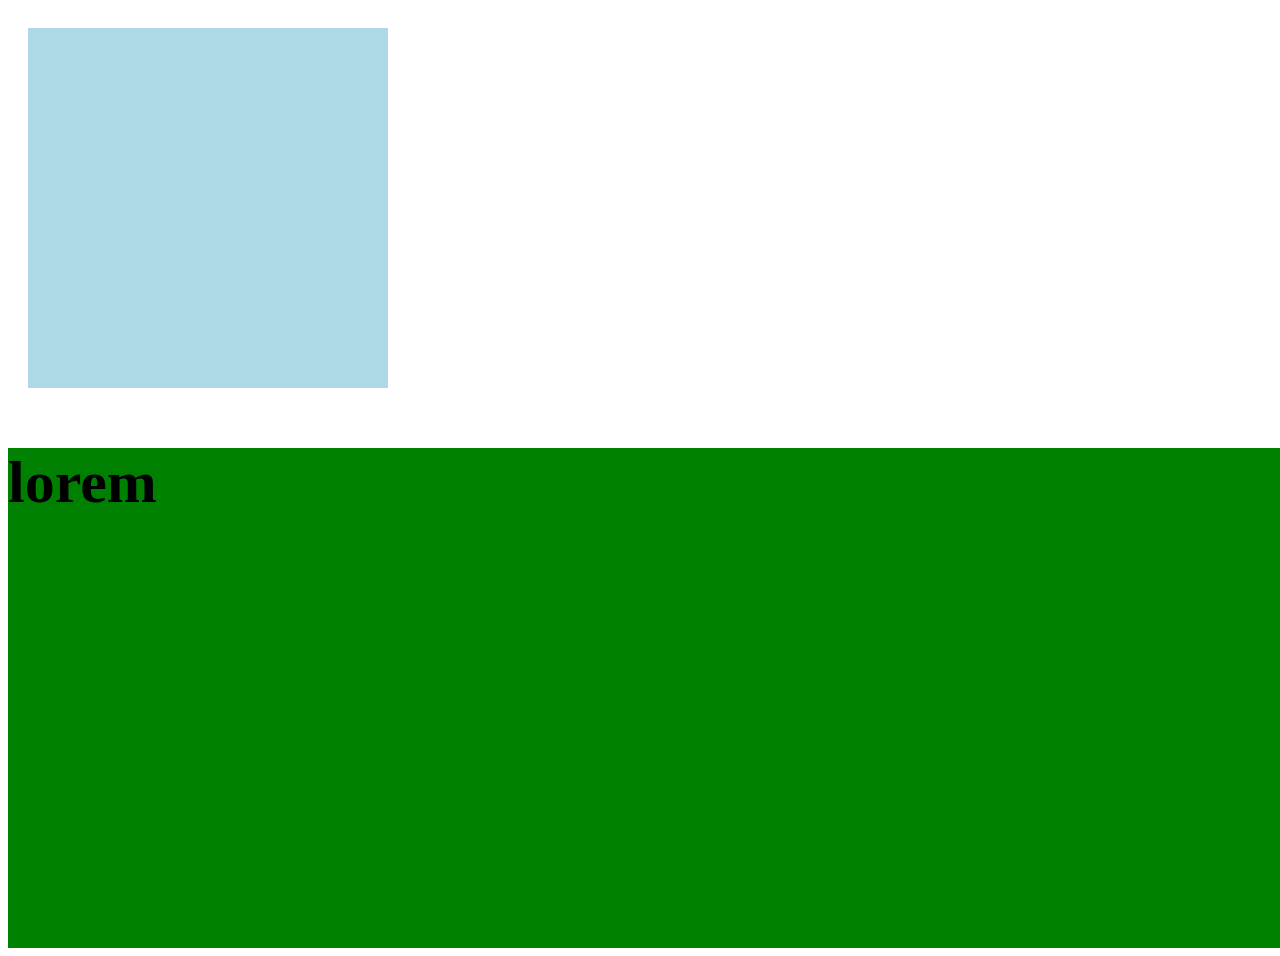
<file: A10/index.html>
<!DOCTYPE html>
<html lang="en">
<head>
    <meta charset="UTF-8">
    <meta name="viewport" content="width=device-width, initial-scale=1.0">
    <title>Document</title>
    <link rel="stylesheet" href="main.css">
</head>
<body>
    <div class="card"></div>
    <div class="main"><h1>lorem</h1></div>
</body>
</html>
</file>
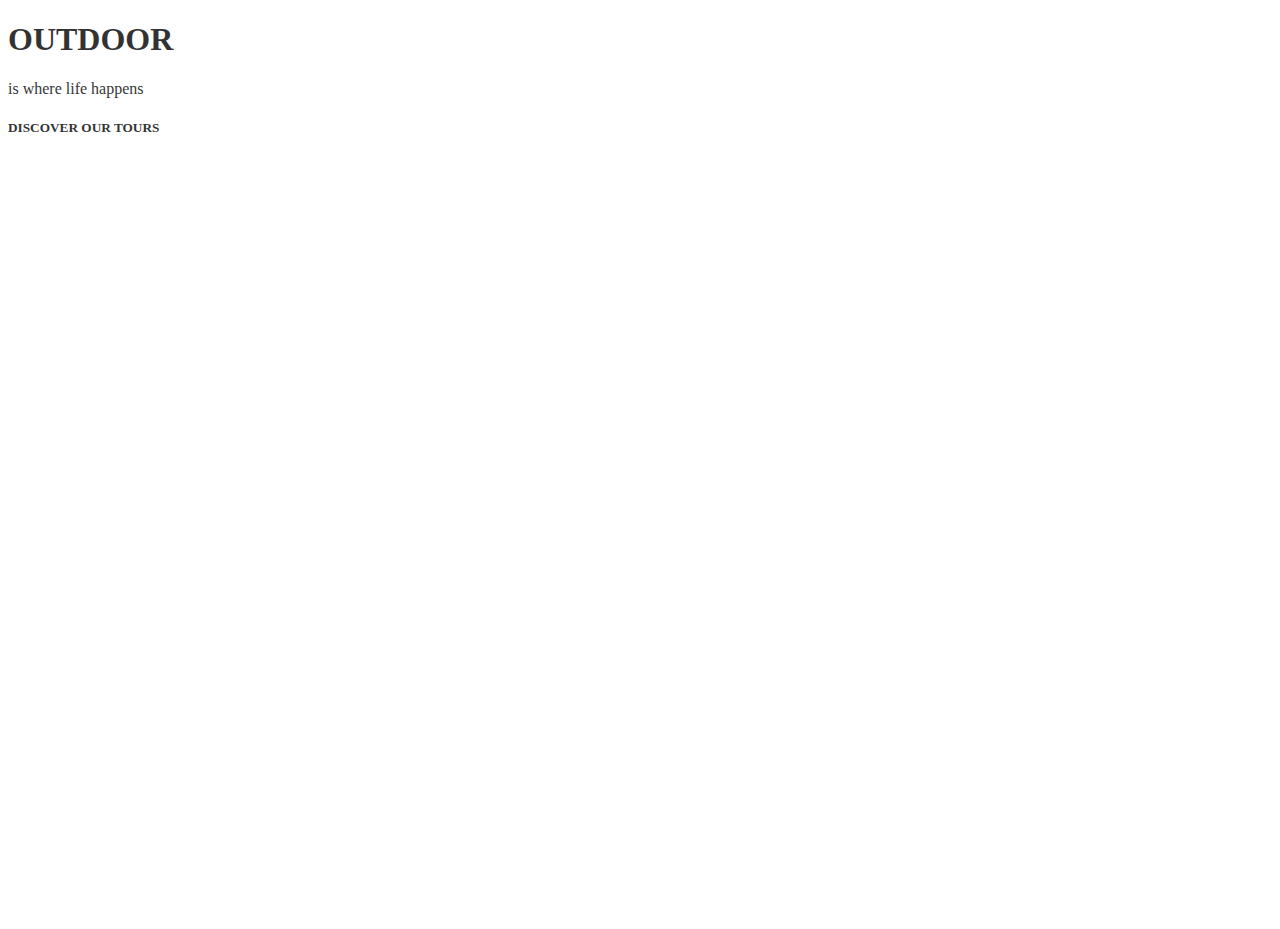
<file: A11/index.html>
<!DOCTYPE html>
<html lang="en">
<head>
    <meta charset="UTF-8">
    <meta name="viewport" content="width=device-width, initial-scale=1.0">
    <title>Document</title>
    <link rel="stylesheet" href="main.css">
</head>
<body>
    <div class="main">
        <h1>OUTDOOR</h1>
        <p>is where life happens</p>
        <h5>DISCOVER OUR TOURS</h5>
        
    </div>
</body>
</html>
</file>
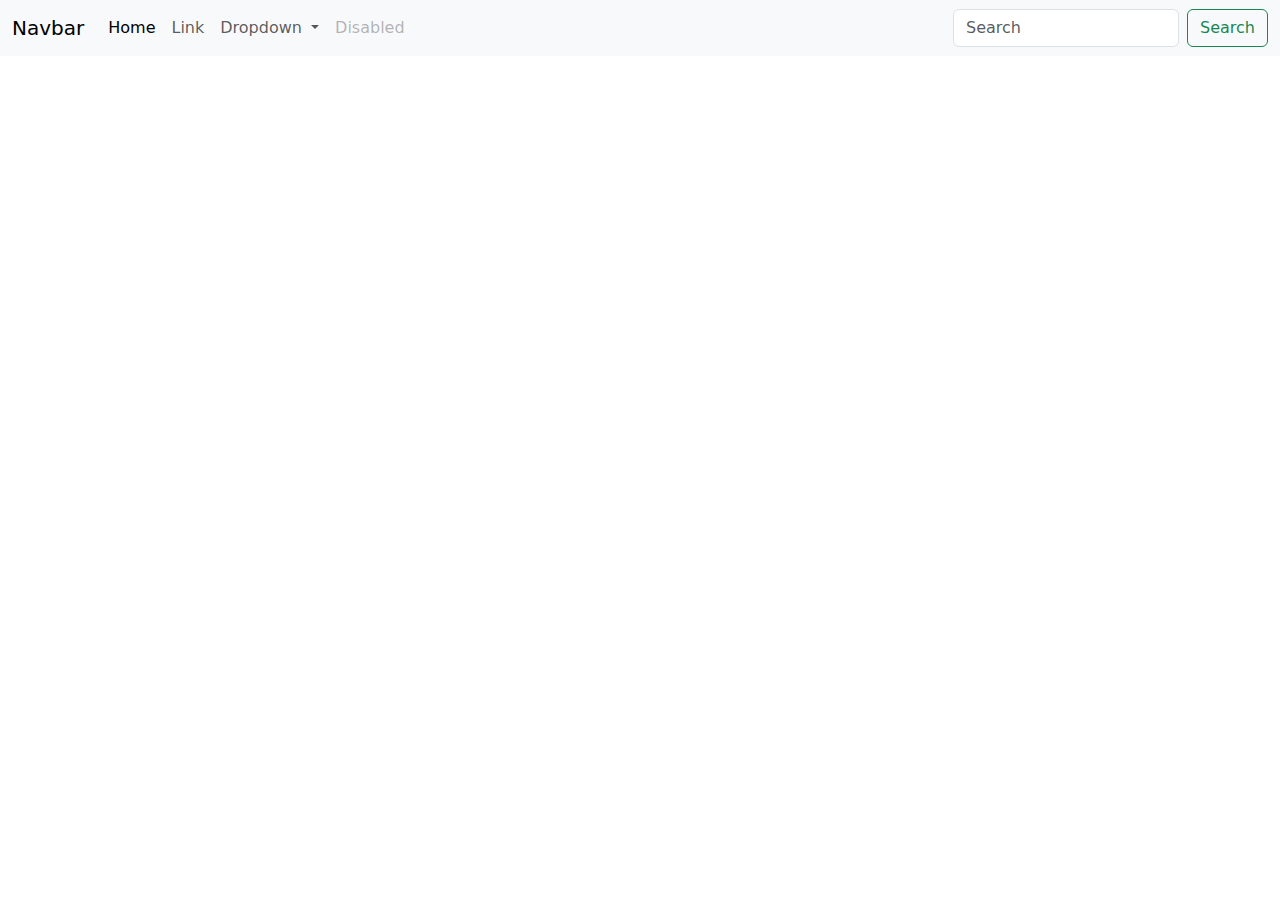
<file: A12/index.html>
<!DOCTYPE html>
<html lang="en">
<head>
    <meta charset="UTF-8">
    <meta name="viewport" content="width=device-width, initial-scale=1.0">
    <title>Document</title>
    <link href="https://cdn.jsdelivr.net/npm/bootstrap@5.3.3/dist/css/bootstrap.min.css" rel="stylesheet" integrity="sha384-QWTKZyjpPEjISv5WaRU9OFeRpok6YctnYmDr5pNlyT2bRjXh0JMhjY6hW+ALEwIH" crossorigin="anonymous">
    <style>
        .contanier{
            background-color: red;
        }
        .contanier-fluid{
            background-color: blue
        }
    </style>
</head>
<body>
    <script src="https://cdn.jsdelivr.net/npm/bootstrap@5.3.3/dist/js/bootstrap.bundle.min.js" integrity="sha384-YvpcrYf0tY3lHB60NNkmXc5s9fDVZLESaAA55NDzOxhy9GkcIdslK1eN7N6jIeHz" crossorigin="anonymous"></script>
    <!-- <div class="contanier">
        <p>lorem, ipsum dolor.</p>
    </div>
    <div class="contanier-fluid">
        <p>lorem, ipsum dolor sit.</p>
    </div> -->
    <nav class="navbar navbar-expand-lg bg-body-tertiary">
        <div class="container-fluid">
          <a class="navbar-brand" href="#">Navbar</a>
          <button class="navbar-toggler" type="button" data-bs-toggle="collapse" data-bs-target="#navbarSupportedContent" aria-controls="navbarSupportedContent" aria-expanded="false" aria-label="Toggle navigation">
            <span class="navbar-toggler-icon"></span>
          </button>
          <div class="collapse navbar-collapse" id="navbarSupportedContent">
            <ul class="navbar-nav me-auto mb-2 mb-lg-0">
              <li class="nav-item">
                <a class="nav-link active" aria-current="page" href="#">Home</a>
              </li>
              <li class="nav-item">
                <a class="nav-link" href="#">Link</a>
              </li>
              <li class="nav-item dropdown">
                <a class="nav-link dropdown-toggle" href="#" role="button" data-bs-toggle="dropdown" aria-expanded="false">
                  Dropdown
                </a>
                <ul class="dropdown-menu">
                  <li><a class="dropdown-item" href="#">Action</a></li>
                  <li><a class="dropdown-item" href="#">Another action</a></li>
                  <li><hr class="dropdown-divider"></li>
                  <li><a class="dropdown-item" href="#">Something else here</a></li>
                </ul>
              </li>
              <li class="nav-item">
                <a class="nav-link disabled" aria-disabled="true">Disabled</a>
              </li>
              
            </ul>
            <form class="d-flex" role="search">
              <input class="form-control me-2" type="search" placeholder="Search" aria-label="Search">
              <button class="btn btn-outline-success" type="submit">Search</button>
            </form>
          </div>
        </div>
      </nav>
    
</body>
</html>
</file>
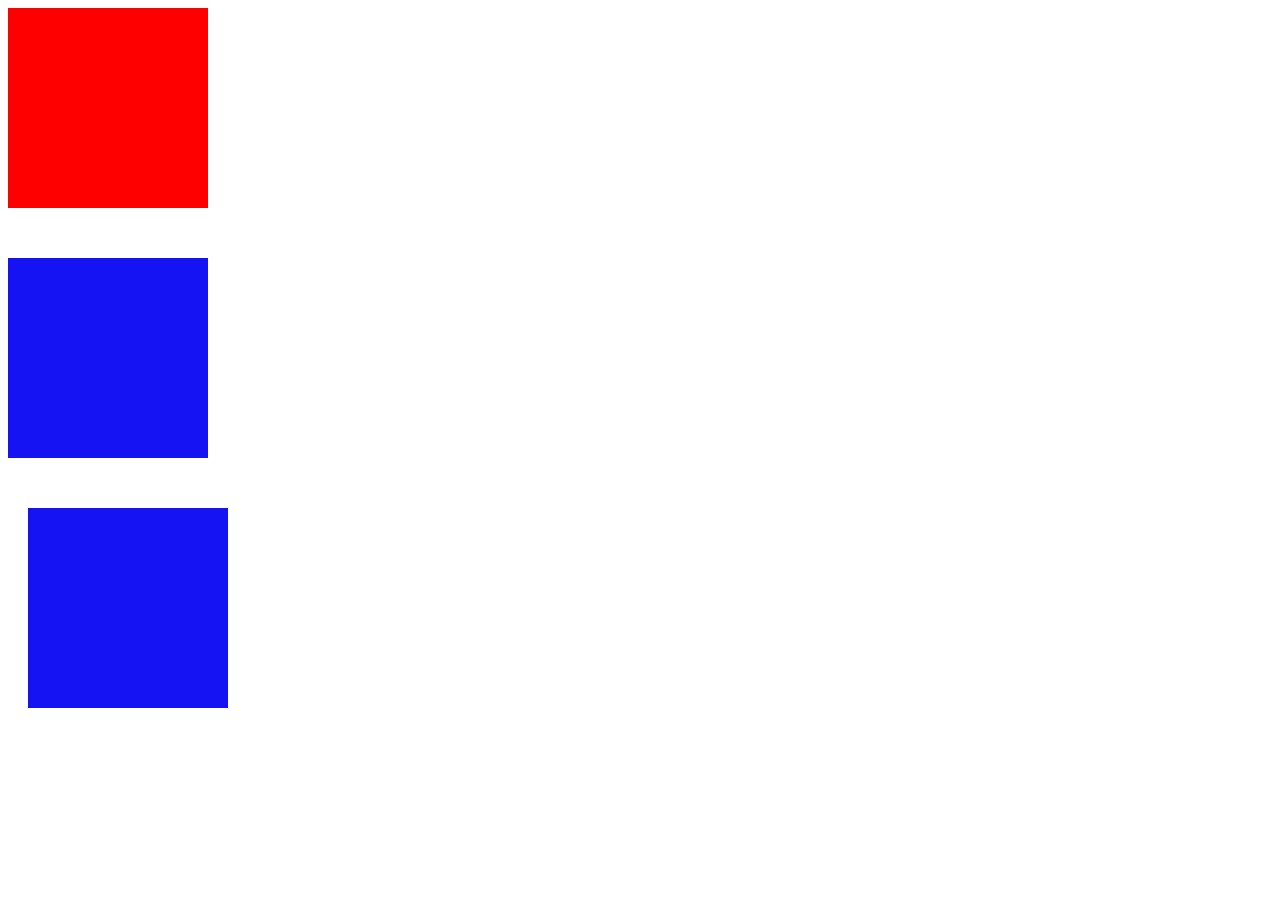
<file: A2/index.html>
<!DOCTYPE html>
<html lang="en">
<head>
    <meta charset="UTF-8">
    <meta name="viewport" content="width=device-width, initial-scale=1.0">
    <title>Document</title>
    <link rel="stylesheet" href="main.css">
</head>
<body>
    <div class="div1"></div>
    <div class="div2"></div>
    <div class="div3"></div>
</body>
</html>
</file>
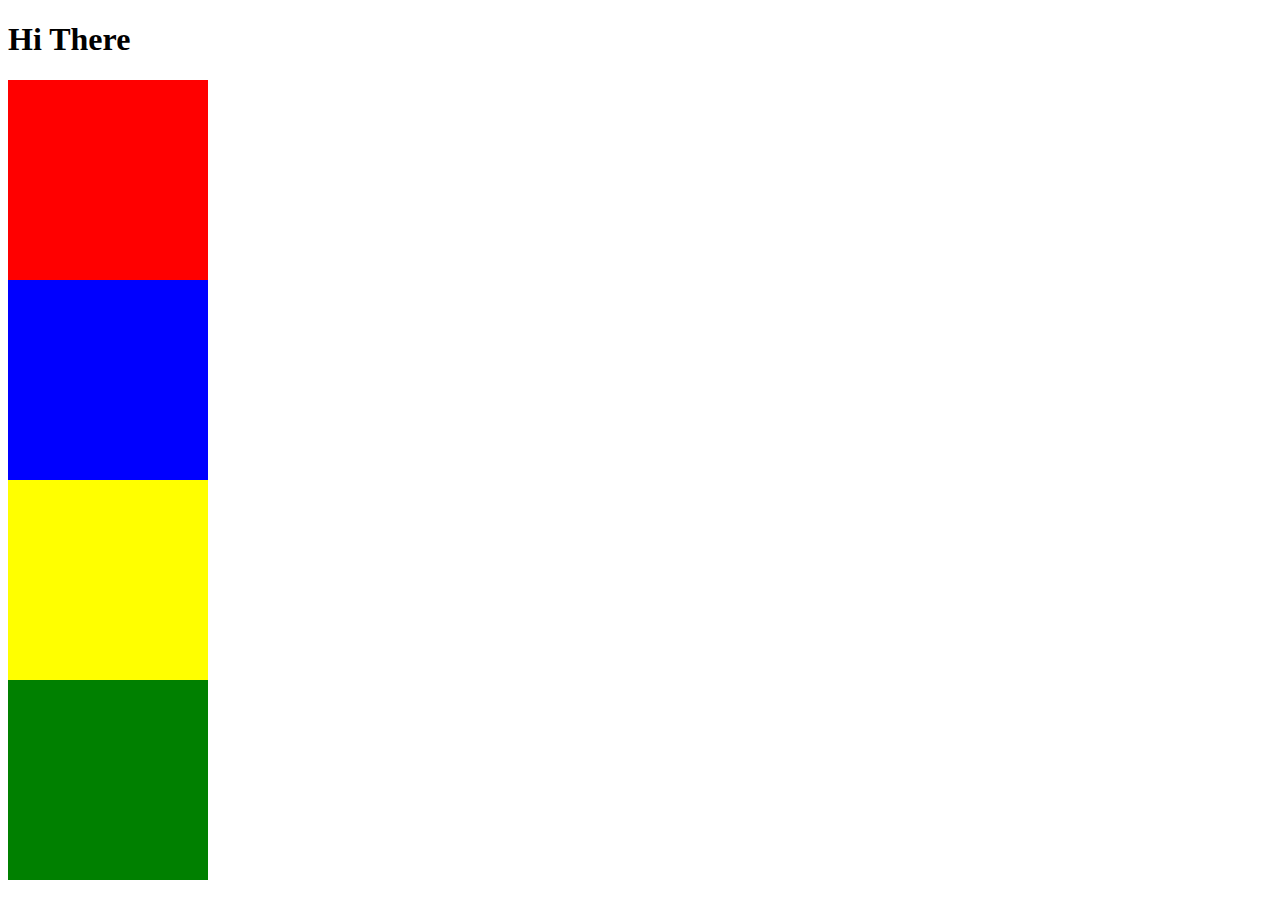
<file: A3/index.htm>
<!DOCTYPE html>
<html lang="en">
<head>
    <meta charset="UTF-8">
    <meta name="viewport" content="width=device-width, initial-scale=1.0">
    <title>Document</title>
    <link rel="stylesheet" href="main.css">
</head>
<body>
    <h1>Hi There</h1>
    <div class="div1"></div>
    <div class="div2"></div>
    <div class="div3"></div>
    <div class="div4"></div>



    <div class="main">
        <div class="first-row">
            <div class="red"></div>
            <div class="blue"></div>
        </div>
    </div>
    <div class="main"></div>
        <div class="second-row">
            <div class="yellow"></div>
            <div class="green"></div>
        </div>
    </div>




</body>
</html>
</file>
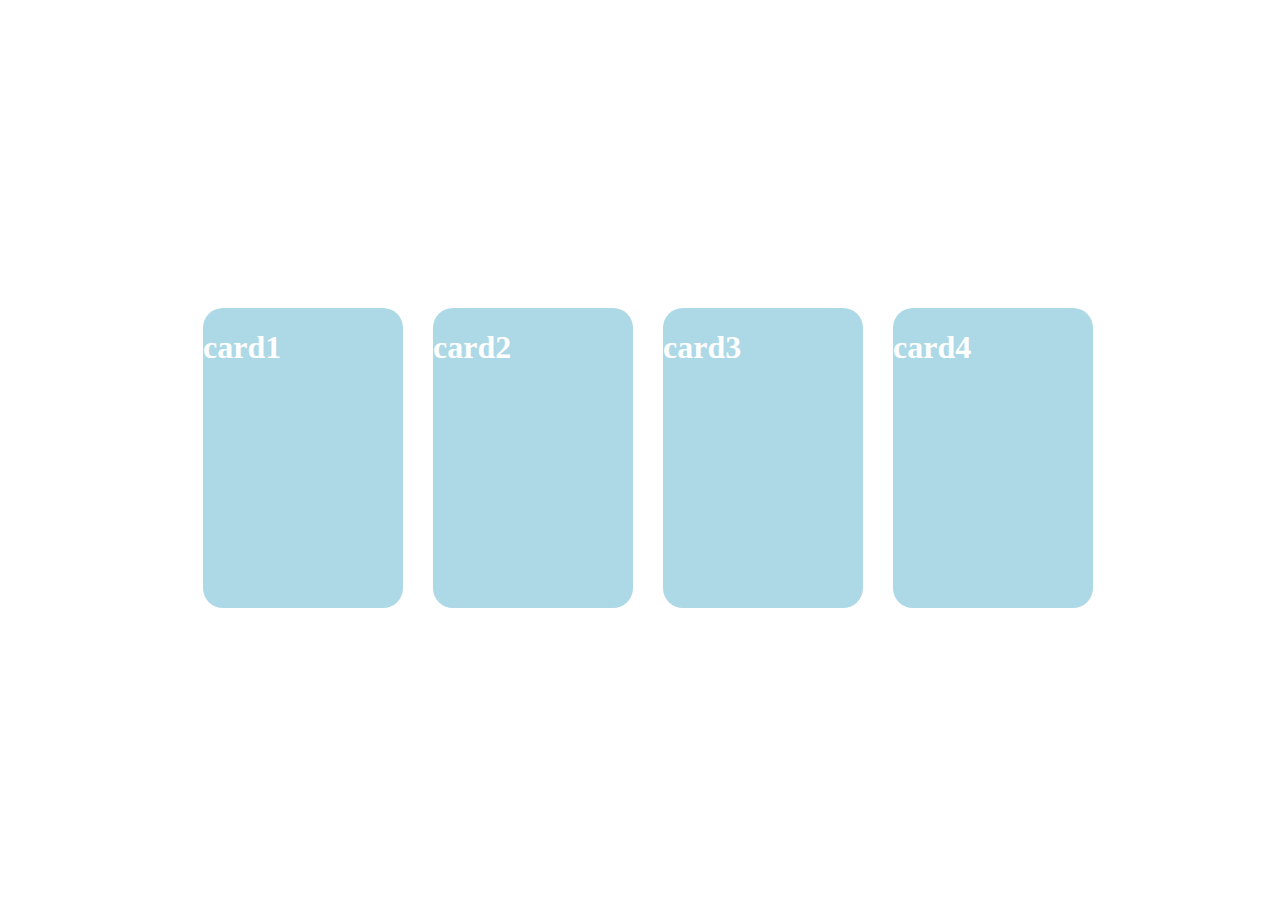
<file: A7/index.html>
<!DOCTYPE html>
<html lang="en">
<head>
    <meta charset="UTF-8">
    <meta name="viewport" content="width=device-width, initial-scale=1.0">
    <title>Document</title>
    <link rel="stylesheet" href="main.css">
</head>
<body>
    <div class="content">
    <div class="card1"><h1>card1</h1></div>
    <div class="card2"><h1>card2</h1></div>
    <div class="card3"><h1>card3</h1></div>
    <div class="card4"><h1>card4</h1></div>
    </div>
    
</body>
</html>
</file>
<file: A10/main.css>
.card{
    width: 400px;
    height: 400px;
    background-color: lightblue;
    /* clip-path: circle(100px at 100px 100px); */
    /* clip-path: inset(20px round 20px); */
    /* clip-path: circle(80px at 50% 50%); */
    /* clip-path: ellipse(100px 80px at center); */
    clip-path: polygon(5% 5%,95% 5%,95% 95%, 5% 95%);

}
.main{
    width: 100vw;
    height: 500px;
    background-color: green;
    font-size: 20px;
}
h1{
    font-size: 3em;
}
</file>
<file: A11/main.css>
.main{
    background-image: url(https://assets.simpleviewinc.com/simpleview/image/upload/c_fill,h_700,q_75,w_1366/v1/clients/virginia/SV15093003V_004_scaled_eefe5c67-5a60-4377-8536-27d85547fb2e.jpg);
    width: 100vw;
    height: 100vh;
    opacity: 0.8;
    background-repeat: no-repeat;


}
</file>
<file: A2/main.css>
.div1{
    width: 200px;
    height: 200px;
    background-color: red;
    transition: width 2s, height 2s;
}
.div1:hover{
    width: 300px;
    height: 400px;
}
.div2{
    width: 200px;
    height: 200px;
    margin-top: 50px;
    background-color: rgb(21, 18, 243);
    transition: background-color 2s 1s;
}
.div2:hover{
    width: 200px;
    height: 200px;
    margin-top: 50px;
    background-color: red;
}
.div3{
    width: 200px;
    height: 200px;
    margin-top: 50px;
    background-color: rgb(21, 18, 243);
    margin-left: 20px;
    /* transition: margin-left 2s, background-color 4s 1s; */
    transition: all 2s ease-out;
    
}
.div3:hover{
    width: 200px;
    height: 200px;
    margin-top: 50px;
    margin-left: 50px;
    background-color: red;
}
</file>
<file: A3/main.css>
.div1{
    width: 200px;
    height: 200px;
    background-color: red;
    display: flex;
}
.div2{
    width: 200px;
    height: 200px;
    background-color: blue;
    display: flex;
}
.div3{
    width: 200px;
    height: 200px;
    background-color: yellow;
    display: flex;
}
.div4{
    width: 200px;
    height: 200px;
    background-color: green;
    display: flex;
}
</file>
<file: A7/main.css>
.content{
    gap: 30px;
    width: 100vw;
    height: 100vh;
    display: flex;
    justify-content: center;
    align-items: center;
}
.card1{
    border-radius: 20px;
    color: white;
    width: 200px;
    height: 300px;
    background-color: lightblue;
}
.card2{
    border-radius: 20px;
    color: white;
    width: 200px;
    height: 300px;
    background-color: lightblue;
}
.card3{
    border-radius: 20px;
    color: white;
    width: 200px;
    height: 300px;
    background-color: lightblue;
}
.card4{
    border-radius: 20px;
    color: white;
    width: 200px;
    height: 300px;
    background-color: lightblue;
}
</file>
